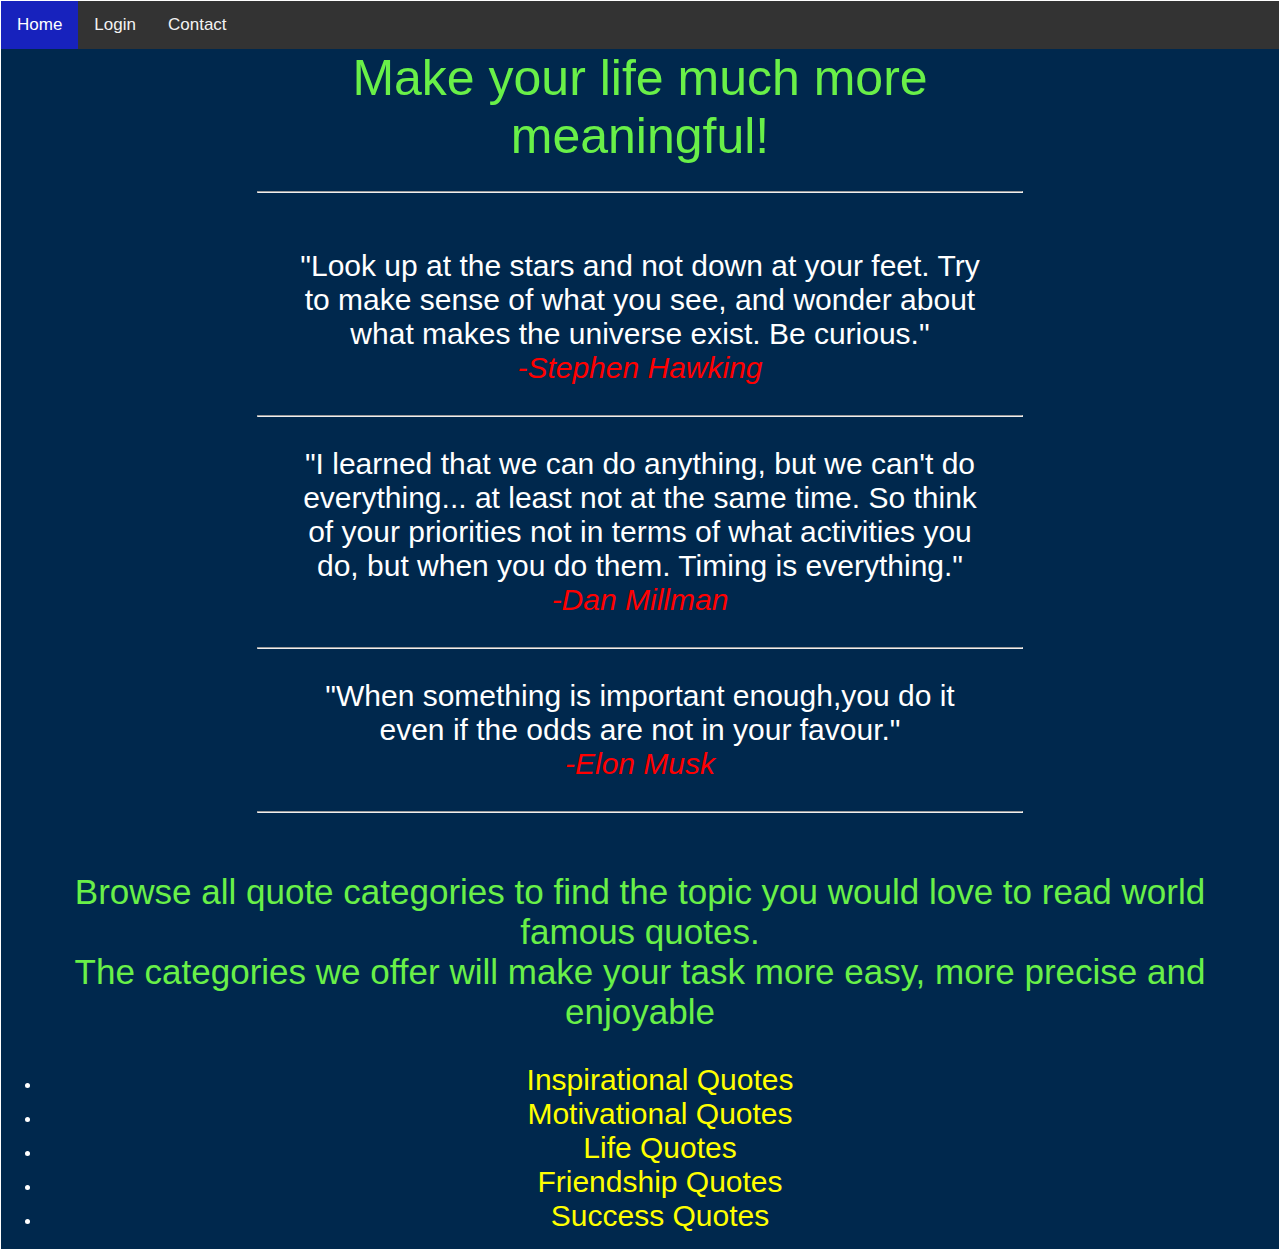
<file: index.html>
<!DOCTYPE html>
<html>

<head>
    <title>theGoldenQuotes!</title>
    <link rel="stylesheet" href="style.css">
</head>

<body>
    <div class="topnav">
        <a class="active" href="#home" >Home</a>
        <a href="login.html" target="_blank">Login</a>
        <a href="contact.html" target="_blank">Contact</a>
    </div>

    <div style="width: 60%;margin: auto;text-align: center;">
    <header style="font-size: 50px;color: #69f048;">Make your life much more meaningful!</header>
   
    <br>
    <hr>
   
    <section>
    	<br>
    	<div class="quote">
    		<blockquote cite="https://www.brainyquote.com/">
    			<p style="font-size: 30px;">"Look up at the stars and not down at your feet. Try to make sense of what you see, and wonder about what makes the universe exist. Be curious."<br>                                                 
    				<cite style="color: red;">-Stephen Hawking</cite></p>

    		</blockquote>
    	</div>
    	<hr>
    	<div class="quote">
    		<blockquote cite="https://www.brainyquote.com/">
    			<p style="font-size: 30px;">"I learned that we can do anything, but we can't do everything... at least not at the same time. So think of your priorities not in terms of what activities you do, but when you do them. Timing is everything."<br>                                                 
    				<cite style="color: red;">-Dan Millman</cite></p>

    		</blockquote>
    	</div>
    	<hr>
    	<div class="quote">
    		<blockquote cite="https://www.brainyquote.com/">
    			<p style="font-size: 30px;">"When something is important enough,you do it even if the odds are not in your favour."<br>                                                 
    				<cite style="color: red;">-Elon Musk</cite></p>

    		</blockquote>
    	</div>
    	<hr>
    </section>
    
    
  </div>
  <br><br>
  <div>
  	<header style="text-align: center;font-size: 35px;padding: 15px;color: #69f048;">Browse all quote categories to find the topic you would love to read world famous quotes.<br> The categories we offer will make your task more easy, more precise and enjoyable</header>
  	<section class="quoteCategories" style="text-align: center;">
  		<ul>
  			<li><a href="inspirational.html" target="_blank">Inspirational Quotes</a></li>
  			<li><a href="motivational.html" target="_blank">Motivational Quotes</a></li>
  			<li><a href="life.html" target="_blank">Life Quotes</a></li>
  			<li><a href="friendship.html" target="_blank">Friendship Quotes</a></li>
  			<li><a href="success.html" target="_blank">Success Quotes</a></li>
		</ul>
  	</section>
  	<section>
  	</section>
  </div>

</body>

</html>
</file>
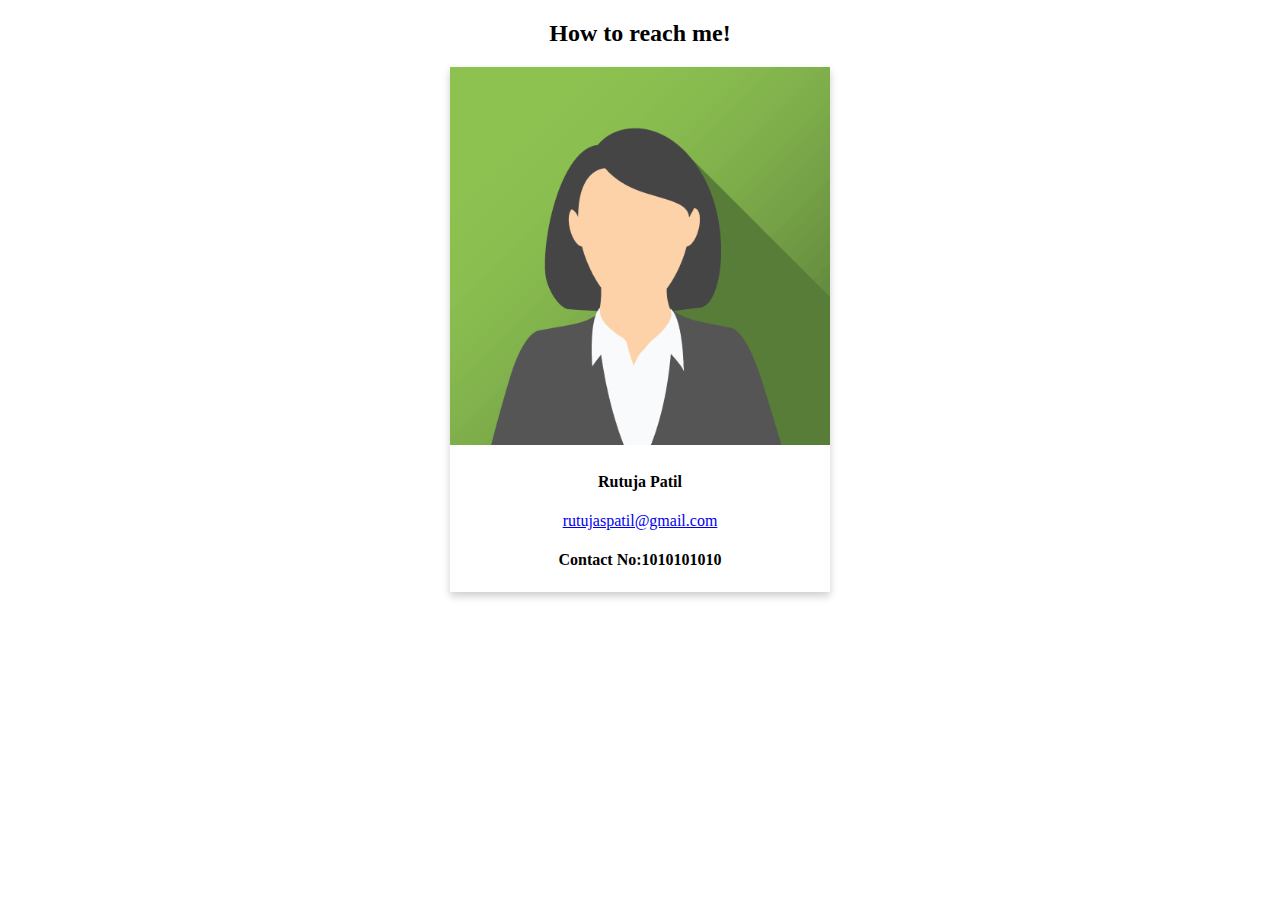
<file: contact.html>
<!DOCTYPE html>
<html>

<head>
    <meta name="viewport" content="width=device-width, initial-scale=1">
    <style>
        .card {
            box-shadow: 0 4px 8px 0 rgba(0, 0, 0, 0.2);
            transition: 0.3s;
            width: 30%;
            margin: auto;
        }

        .card:hover {
            box-shadow: 0 8px 16px 0 rgba(0, 0, 0, 0.2);
        }

        .container {
            padding: 2px 16px;
            text-align: center;
        }
    </style>
</head>

<body>

    <h2 style="text-align: center;">How to reach me!</h2>

    <div class="card">
        <img src="card.png" alt="Avatar" style="width:100%" height="70%">
        <div class="container">
            <h4><b>Rutuja Patil</b></h4>
            <p><a href="abc@gmail.com">rutujaspatil@gmail.com</a></p>
            <h4>Contact No:1010101010</h4>
        </div>
    </div>

</body>

</html>
</file>
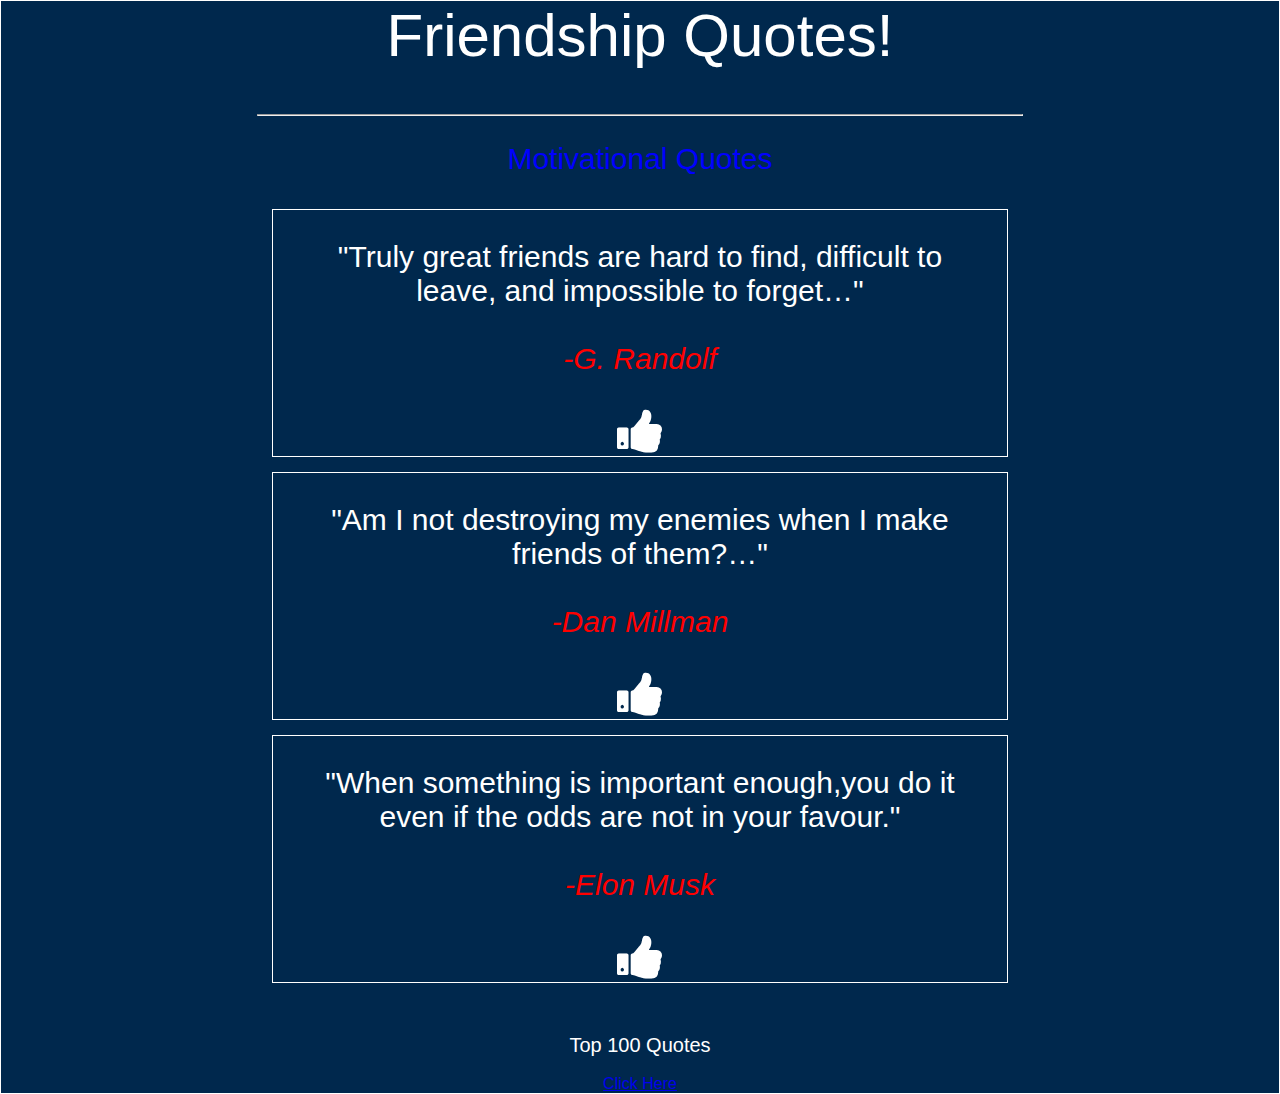
<file: friendship.html>
<!DOCTYPE html>
<html>
<head>
  <title>Friendship</title>
  <link rel="stylesheet" href="style.css">
  <link rel="stylesheet" href="https://cdnjs.cloudflare.com/ajax/libs/font-awesome/4.7.0/css/font-awesome.min.css">
  <style>
   
    .quote{
    	border: 0.5px solid white;
    	margin: 15px;
    }
    .fa {
  font-size: 50px;
  cursor: pointer;
  user-select: none;
}

.fa:hover {
  color: darkblue;
}
  </style>
</head>
<body >
  <div style="width: 60%;margin: auto;text-align: center;">
    <header style="font-size: 60px;">Friendship Quotes!</header>
    <br>
    <br>
    <hr>
    <br>
    <section>
    	<header style="font-size: 30px;color: blue;">Motivational Quotes</header><br>
    	<div class="quote">
    		<blockquote cite="https://www.brainyquote.com/">
    			<p style="font-size: 30px;">"Truly great friends are hard to find, difficult to leave, and impossible to forget…"<br><br>                                                 
    				<cite style="color: red;">-G. Randolf</cite></p>

    		</blockquote>
            <i onclick="myFunction(this)" class="fa fa-thumbs-up"></i>
    	</div>
    	<div class="quote">
    		<blockquote cite="https://www.brainyquote.com/">
    			<p style="font-size: 30px;">"Am I not destroying my enemies when I make friends of them?…"<br><br>                                                 
    				<cite style="color: red;">-Dan Millman</cite></p>

    		</blockquote>
            <i onclick="myFunction(this)" class="fa fa-thumbs-up"></i>
    	</div>
    	<div class="quote">
    		<blockquote cite="https://www.brainyquote.com/">
    			<p style="font-size: 30px;">"When something is important enough,you do it even if the odds are not in your favour."<br><br>                                                 
    				<cite style="color: red;">-Elon Musk</cite></p>

    		</blockquote>
            <i onclick="myFunction(this)" class="fa fa-thumbs-up"></i>
    	</div>
    </section>
    <section>
    	<br><br><header style="font-size: 20px;color:white;">Top 100 Quotes</header><br>
    	<a href="https://www.brainyquote.com/">Click Here</a>
    </section>
    
  </div>
  <script>
function myFunction(x) {
  x.classList.toggle("fa-thumbs-down");
}
</script>
</body>
</html>
</file>
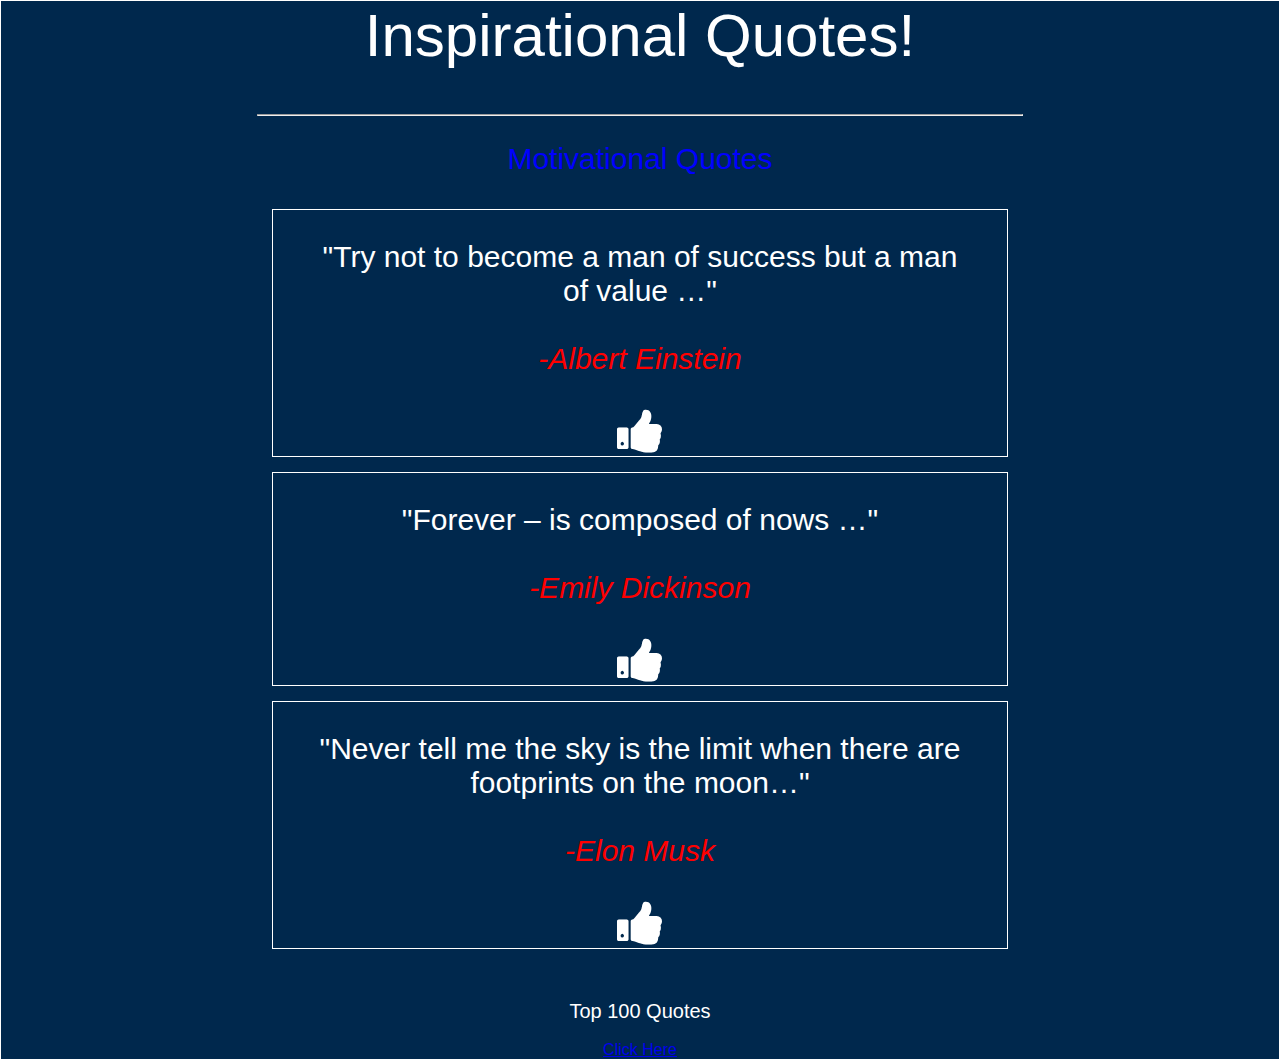
<file: inspirational.html>
<!DOCTYPE html>
<html>
<head>
  <title>Inspirational</title>
  <link rel="stylesheet" href="style.css">
  <link rel="stylesheet" href="https://cdnjs.cloudflare.com/ajax/libs/font-awesome/4.7.0/css/font-awesome.min.css">
  <style>
   
    .quote{
    	border: 0.5px solid white;
    	margin: 15px;
    }
    .fa {
  font-size: 50px;
  cursor: pointer;
  user-select: none;
}

.fa:hover {
  color: darkblue;
}
  </style>
</head>
<body >
  <div style="width: 60%;margin: auto;text-align: center;">
    <header style="font-size: 60px;">Inspirational Quotes!</header>
    <br>
    <br>
    <hr>
    <br>
    <section>
    	<header style="font-size: 30px;color: blue;">Motivational Quotes</header><br>
    	<div class="quote">
    		<blockquote cite="https://www.brainyquote.com/">
    			<p style="font-size: 30px;">"Try not to become a man of success but a man of value …"<br><br>                                                 
    				<cite style="color: red;">-Albert Einstein</cite></p>

    		</blockquote>
            <i onclick="myFunction(this)" class="fa fa-thumbs-up"></i><br>
    	</div>
    	<div class="quote">
    		<blockquote cite="https://www.brainyquote.com/">
    			<p style="font-size: 30px;">"Forever – is composed of nows …"<br><br>                                                 
    				<cite style="color: red;">-Emily Dickinson</cite></p>

    		</blockquote>
            <i onclick="myFunction(this)" class="fa fa-thumbs-up"></i><br>
    	</div>
    	<div class="quote">
    		<blockquote cite="https://www.brainyquote.com/">
    			<p style="font-size: 30px;">"Never tell me the sky is the limit when there are footprints on the moon…"<br><br>                                                 
    				<cite style="color: red;">-Elon Musk</cite></p>

    		</blockquote>
            <i onclick="myFunction(this)" class="fa fa-thumbs-up"></i><br>
    	</div>
    </section>
    <section>
    	<br><br><header style="font-size: 20px;color:white;">Top 100 Quotes</header><br>
    	<a href="https://www.brainyquote.com/">Click Here</a>
    </section>
    
  </div>
  <script>
function myFunction(x) {
  x.classList.toggle("fa-thumbs-down");
}
</script>
</body>
</html>
</file>
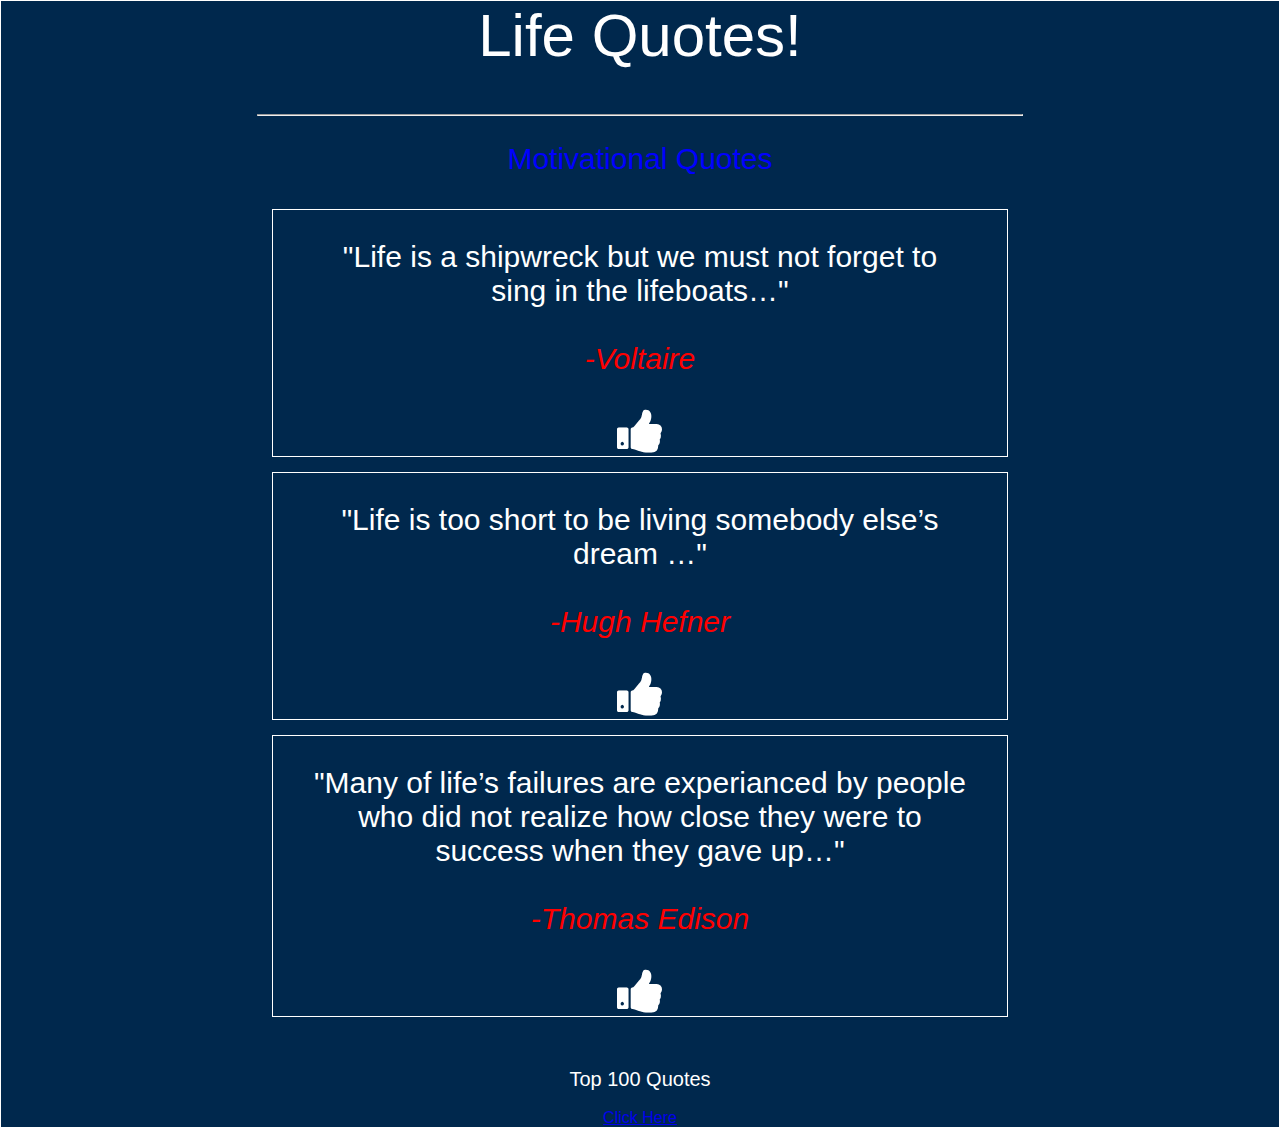
<file: life.html>
<!DOCTYPE html>
<html>
<head>
  <title>Life</title>
  <link rel="stylesheet" href="style.css">
  <link rel="stylesheet" href="https://cdnjs.cloudflare.com/ajax/libs/font-awesome/4.7.0/css/font-awesome.min.css">
  <style>
   
    .quote{
    	border: 0.5px solid white;
    	margin: 15px;
    }
    .fa {
  font-size: 50px;
  cursor: pointer;
  user-select: none;
}

.fa:hover {
  color: darkblue;
}
  </style>
</head>
<body >
  <div style="width: 60%;margin: auto;text-align: center;">
    <header style="font-size: 60px;">Life Quotes!</header>
    <br>
    <br>
    <hr>
    <br>
    <section>
    	<header style="font-size: 30px;color: blue;">Motivational Quotes</header><br>
    	<div class="quote">
    		<blockquote cite="https://www.brainyquote.com/">
    			<p style="font-size: 30px;">"Life is a shipwreck but we must not forget to sing in the lifeboats…"<br><br>                                                 
    				<cite style="color: red;">-Voltaire</cite></p>

    		</blockquote>
            <i onclick="myFunction(this)" class="fa fa-thumbs-up"></i><br>
    	</div>
    	<div class="quote">
    		<blockquote cite="https://www.brainyquote.com/">
    			<p style="font-size: 30px;">"Life is too short to be living somebody else’s dream …"<br><br>                                                 
    				<cite style="color: red;">-Hugh Hefner</cite></p>

    		</blockquote>
            <i onclick="myFunction(this)" class="fa fa-thumbs-up"></i><br>
    	</div>
    	<div class="quote">
    		<blockquote cite="https://www.brainyquote.com/">
    			<p style="font-size: 30px;">"Many of life’s failures are experianced by people who did not realize how close they were to success when they gave up…"<br><br>                                                 
    				<cite style="color: red;">-Thomas Edison</cite></p>

    		</blockquote>
            <i onclick="myFunction(this)" class="fa fa-thumbs-up"></i><br>
    	</div>
    </section>
    <section>
    	<br><br><header style="font-size: 20px;color:white;">Top 100 Quotes</header><br>
    	<a href="https://www.brainyquote.com/">Click Here</a>
    </section>
    
  </div>
</body>
<script>
function myFunction(x) {
  x.classList.toggle("fa-thumbs-down");
}
</script>
</html>
</file>
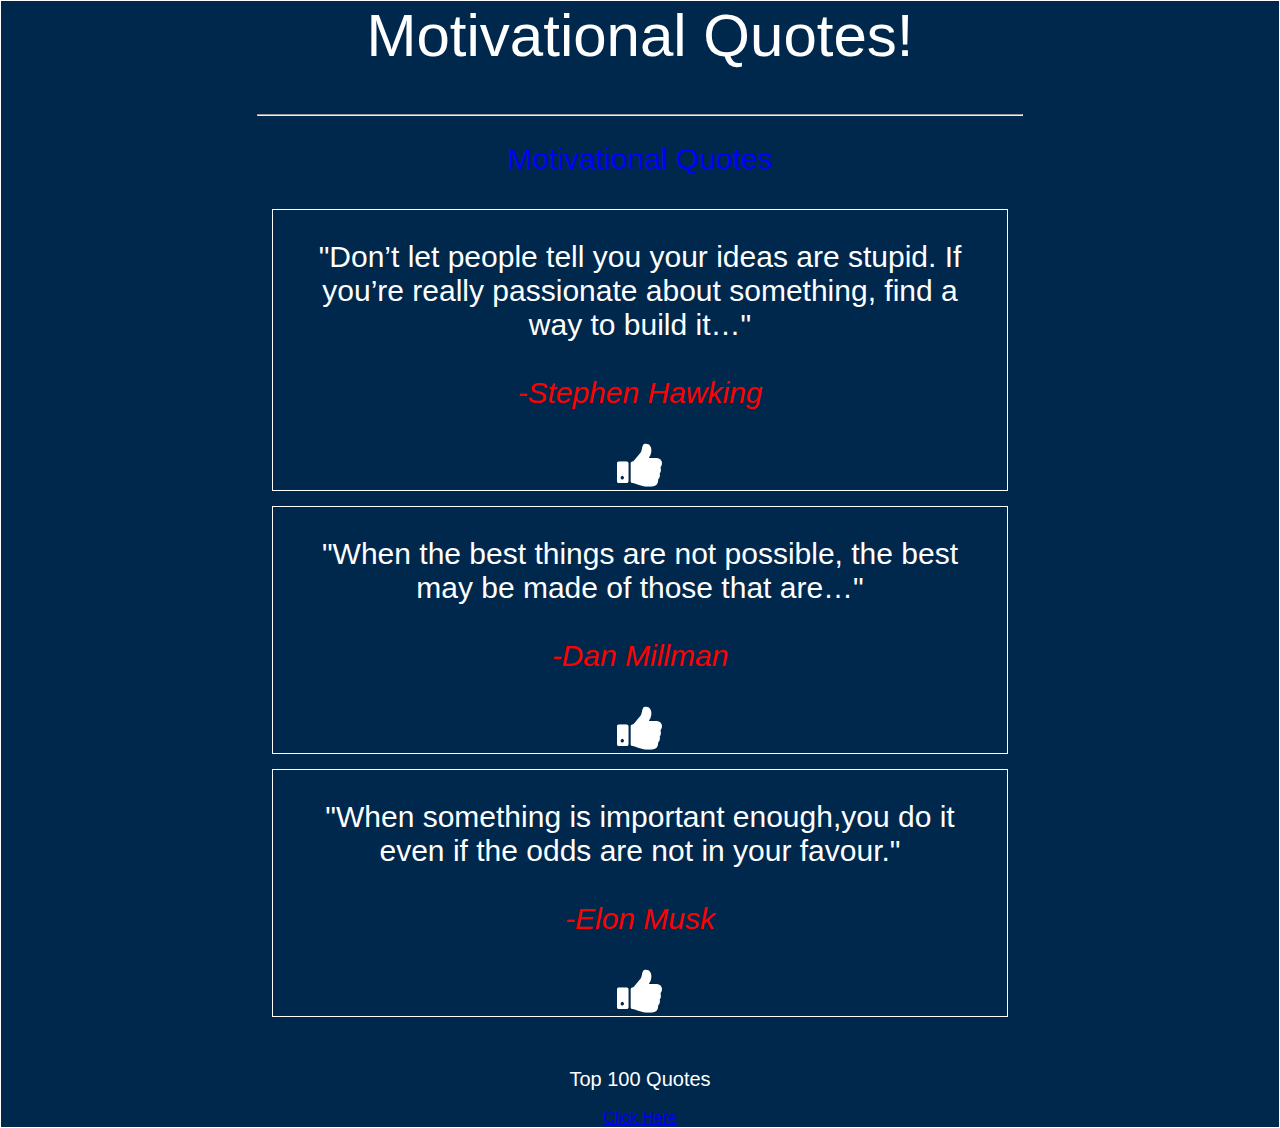
<file: motivational.html>
<!DOCTYPE html>
<html>
<head>
  <title>Motivational</title>
  <link rel="stylesheet" href="style.css">
  <link rel="stylesheet" href="https://cdnjs.cloudflare.com/ajax/libs/font-awesome/4.7.0/css/font-awesome.min.css">
  <style>
   
    .quote{
    	border: 0.5px solid white;
    	margin: 15px;
    }
    .fa {
  font-size: 50px;
  cursor: pointer;
  user-select: none;
}

.fa:hover {
  color: darkblue;
}
  </style>
</head>
<body >
  <div style="width: 60%;margin: auto;text-align: center;">
    <header style="font-size: 60px;">Motivational Quotes!</header>
    <br>
    <br>
    <hr>
    <br>
    <section>
    	<header style="font-size: 30px;color: blue;">Motivational Quotes</header><br>
    	<div class="quote">
    		<blockquote cite="https://www.brainyquote.com/">
    			<p style="font-size: 30px;">"Don’t let people tell you your ideas are stupid. If you’re really passionate about something, find a way to build it…"<br><br>                                                 
    				<cite style="color: red;">-Stephen Hawking</cite></p>

    		</blockquote>
            <i onclick="myFunction(this)" class="fa fa-thumbs-up"></i><br>
    	</div>
    	<div class="quote">
    		<blockquote cite="https://www.brainyquote.com/">
    			<p style="font-size: 30px;">"When the best things are not possible, the best may be made of those that are…"<br><br>                                                 
    				<cite style="color: red;">-Dan Millman</cite></p>

    		</blockquote>
            <i onclick="myFunction(this)" class="fa fa-thumbs-up"></i><br>
    	</div>
    	<div class="quote">
    		<blockquote cite="https://www.brainyquote.com/">
    			<p style="font-size: 30px;">"When something is important enough,you do it even if the odds are not in your favour."<br><br>                                                 
    				<cite style="color: red;">-Elon Musk</cite></p>

    		</blockquote>
            <i onclick="myFunction(this)" class="fa fa-thumbs-up"></i><br>
    	</div>
    </section>
    <section>
    	<br><br><header style="font-size: 20px;color:white;">Top 100 Quotes</header><br>
    	<a href="https://www.brainyquote.com/">Click Here</a>
    </section>
    
  </div>
  <script>
function myFunction(x) {
  x.classList.toggle("fa-thumbs-down");
}
</script>
</body>
</html>
</file>
<file: style.css>
body{
    margin: 0%;
    padding: 0%;
    background-color: #00284d;
    background-size: cover;
    background-repeat: no-repeat;
    color: white;
    font-family: "Comic Sans MS", cursive, sans-serif;
    border: 1px solid white;
    border-width: thin;
}
.topnav {
    background-color: #333;
    overflow: hidden;
    margin: 0%;
    padding: 0px;
  }
  
 
.topnav a {
    float: left;
    color: #f2f2f2;
    text-align: center;
    padding: 14px 16px;
    text-decoration: none;
    font-size: 17px;
}
  
  
.topnav a:hover {
    background-color: rgb(109, 124, 190);
    color: black;
  }
  
 
.topnav a.active {
    background-color: #1722bd;
    color: white;
  }

.quoteCategories a:link {
  color: yellow;
  background-color: transparent;
  text-decoration: none;
  font-size: 30px;
}
.quoteCategories a:visited
{
  color: yellow;
}
</file>
